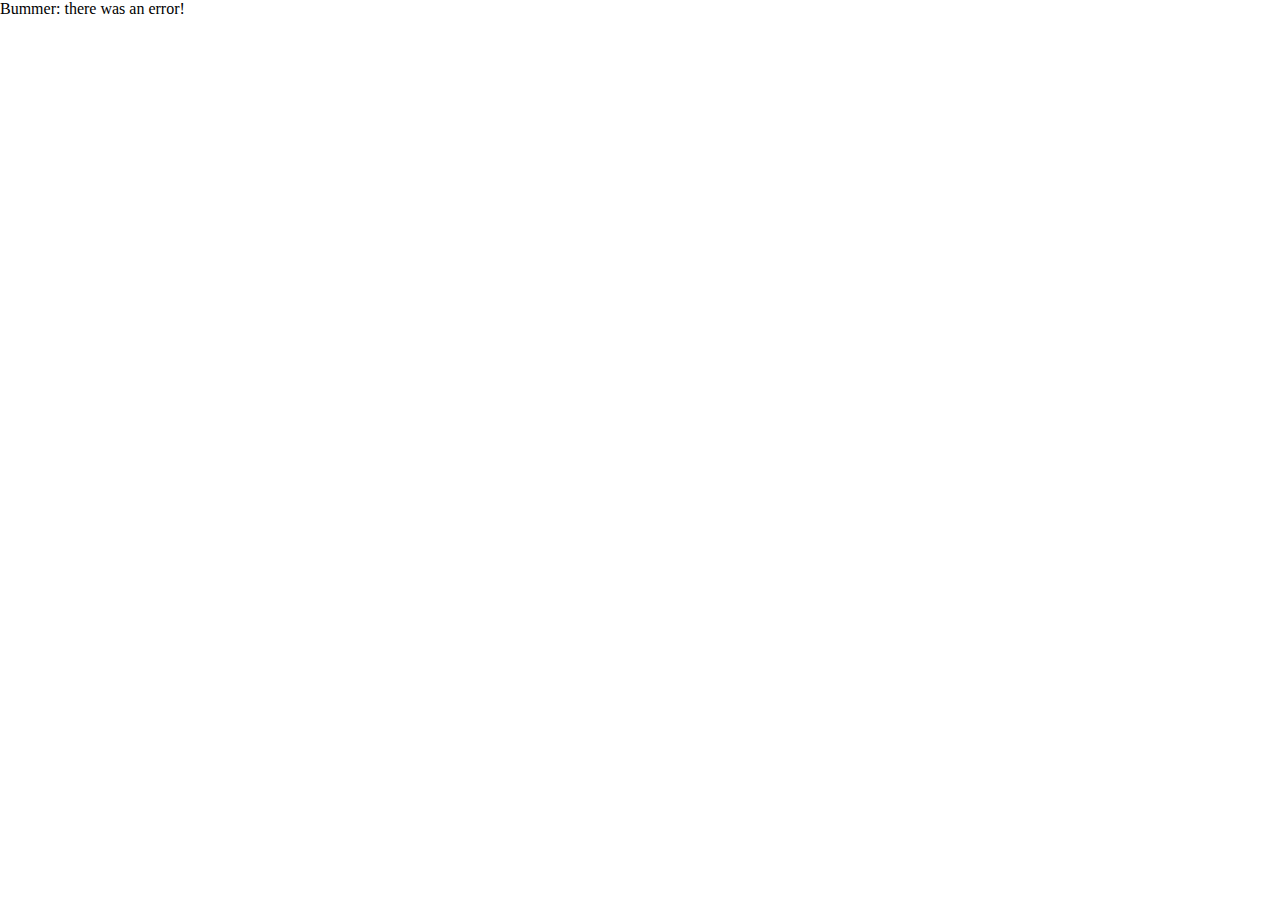
<file: index_feeds.html>
<!doctype html><html class="no-js" lang=""><head><meta charset="utf-8"><title>Webbouwer at work</title><meta name="description" content=""><meta name="viewport" content="width=device-width, initial-scale=1">
<style>

    html, body{
        width:100%;
        height:100%;
        margin:0;
        padding:0;
    }
    #container{
		width:100%;
    }

    #container > ul
    {
        display: block;
        height:80px;
        border-top:2px solid black;
        overflow:hidden;
        -webkit-transition: all 1s ease;
        -moz-transition: all 1s ease;
        -o-transition: all 1s ease;
    }
    #container > ul li {
        display: block;
        height:0;
        min-height:0px;
        padding:0;
        overflow:hidden;
        -webkit-transition: all 1s ease;
        -moz-transition: all 1s ease;
        -o-transition: all 1s ease;
    }
    #container > ul:hover
    {
        height:240px;
        overflow-y: scroll;
    }
    #container > ul li:first-child
    {
        height:80px;
        padding:20;
    }

    #container > ul:hover li
    {
        height:auto;
        min-height:240px;
        padding:20;
    }

    </style>
    </head>
<body>
<div id="container"></div>
<script src="https://code.jquery.com/jquery-1.12.4.min.js" integrity="sha256-ZosEbRLbNQzLpnKIkEdrPv7lOy9C27hHQ+Xp8a4MxAQ=" crossorigin="anonymous"></script>
<script>
jQuery(function(){jQuery(document).ready(function(){var urlList = ['https://www.webbouwer.org/source/fileparser.php?url=https://jsfiddle.net/api/user/webbouwer/demo/list.json?&limit=15&sort=date&order=desc',  'https://api.github.com/users/webbouwer/events?&per_page=15&orderby=date&order=desc', 'https://www.webdesigndenhaag.net/wp-json/wp/v2/posts?&per_page=15&orderby=date&order=desc&_embed',];
var bundle = [];var timer = 10;var que = urlList.length;var phototags = 'programming, student';
function handle_request(){

  $.each( urlList, function(nr, jsonurl) {
setTimeout( function(){
      $.ajax({
          url:jsonurl,
          crossDomain: true,
          complete: function (response) {
              que--;
              if (response) {
                var domain = jsonurl.replace('http://', '').replace('https://', '').split(/[/?#]/)[0];
                var data = JSON.parse(response.responseText);
                if(jsonurl.indexOf('jsfiddle') != -1){ // domain.indexOf('webbouwer') !== -1
                  get_jsfiddle_items( data, domain );
                }else if ( domain.indexOf('github') !== -1 ) {
                  get_github_items( data, domain );
                }else if( jsonurl.indexOf('wp-json') !== -1 ){
                  get_wpjson_items( data, domain );
                }else{
                	// there is no default json ..
                }
              }
          },
          error: function () {
              que--;
              $('#container').html('Bummer: there was an error!');
          },
      });
    }, timer);
    timer += 80;
  });
}
function get_github_items( jsondata, domain ){
$.each(jsondata, function(idx, value) {
  var item = {};
    item.id = value.id;
    item.domain = domain;
    item.type = 'Github';
    item.username = value.actor.display_login;
    item.date = value.created_at;
    item.url = value.repo.url;
    item.title = value.type + ' on ' + value.repo.name;
    if( value.payload.commits ){
    	item.message = '<ul>';
      $.each( value.payload.commits, function(i, commit) {
         item.message += '<li>' + commit.message + '</li>';
         return i < 3;
      });
    	item.message += '</ul>';
    }else{
     	item.message = '';
    }
    item.image = 'https://loremflickr.com/120/100/'+ phototags +'/all?lock=' + idx;
    bundle.push(item);
  });
}
function get_jsfiddle_items( jsondata, domain ){
	$.each(jsondata, function(idx, value) {
  	var item = {};
  	var urlseg = value.url.split('/');
    item.id = urlseg[4];
    item.domain = domain;
    item.type = 'JSFiddle';
    item.username = value.author;
    item.date = value.created;
    item.url = 'https:' + value.url;
    item.title = value.title;
    item.message = value.framework;
    if (value.description != '') {
    	item.message += ' - ' + value.description;
    }
    item.image = 'https://loremflickr.com/120/100/'+ phototags +'/all?lock=' + idx;
    bundle.push(item);
  });
}
function get_wpjson_items( jsondata, domain ){
	$.each(jsondata, function(idx, value) {
    var item = {};
    item.id = value.id;
    item.domain = domain;
    item.type = 'WP-json';
    item.username = value._embedded.author[0].name;
    item.date = value.modified;
    item.url = value.link;
    item.title = value.title.rendered;
    item.message = value.excerpt.rendered;
    if (value._embedded['wp:featuredmedia']) {
    	item.image = value._embedded['wp:featuredmedia'][0].media_details.sizes.medium.source_url;
    } else {
      item.image = 'https://loremflickr.com/120/100/'+ phototags +'/all?lock=' + idx;
    }
    bundle.push(item);
  });
}
function load_item_list(){
    var output = '';
    bundle.sort(function(a, b) {
      var keyA = new Date(a.date),
      keyB = new Date(b.date);
      // Compare the 2 dates
      if (keyA < keyB) return 1;
      if (keyA > keyB) return -1;
      return 0;
    });
    var prevtype = '';
    var isLastElement = bundle.length-1;
    var c = 0;
    $.each(bundle, function(idx, value) {
        var html = '';
        if( prevtype != value.type ){
            if(c != 0){
               html += '</ul>';// 'end<hr />';
            }
            if(c != isLastElement){
               html += '<ul class="'+ value.type +'">';//'start <hr />';
            }
            prevtype = value.type;
        }
        html += '<li class="updatebox">';
        html += '<h3><a class="linkbar" href="' + value.url + '" title="' + value.title + '">' + value.title + '</a></h3>';
        html += '<sub>'+ value.type + ' '+ value.date + '</sub>';
        html += '<div>'+ value.message + '</div>';
        html += '<img src="' + value.image + '" alt="thumbnail media ' + value.title + '" />';
        html += '<sup>'+value.username + '</sup>';
        html += '</li>';
        if(c == isLastElement){
            html += '</ul>'; // 'end - last <hr />';
        }
        output += html;
        c++;
    });
    $('#container').append( output );
}
function content_loader(){
	setTimeout( function(){
  	if( que <= 0 ){ // loop untill que is emtpy
  		load_item_list();
  	}else{
    	content_loader();
    }
	}, timer );
}
handle_request();
content_loader();
});
});
</script>
</body>
</html>
</file>
